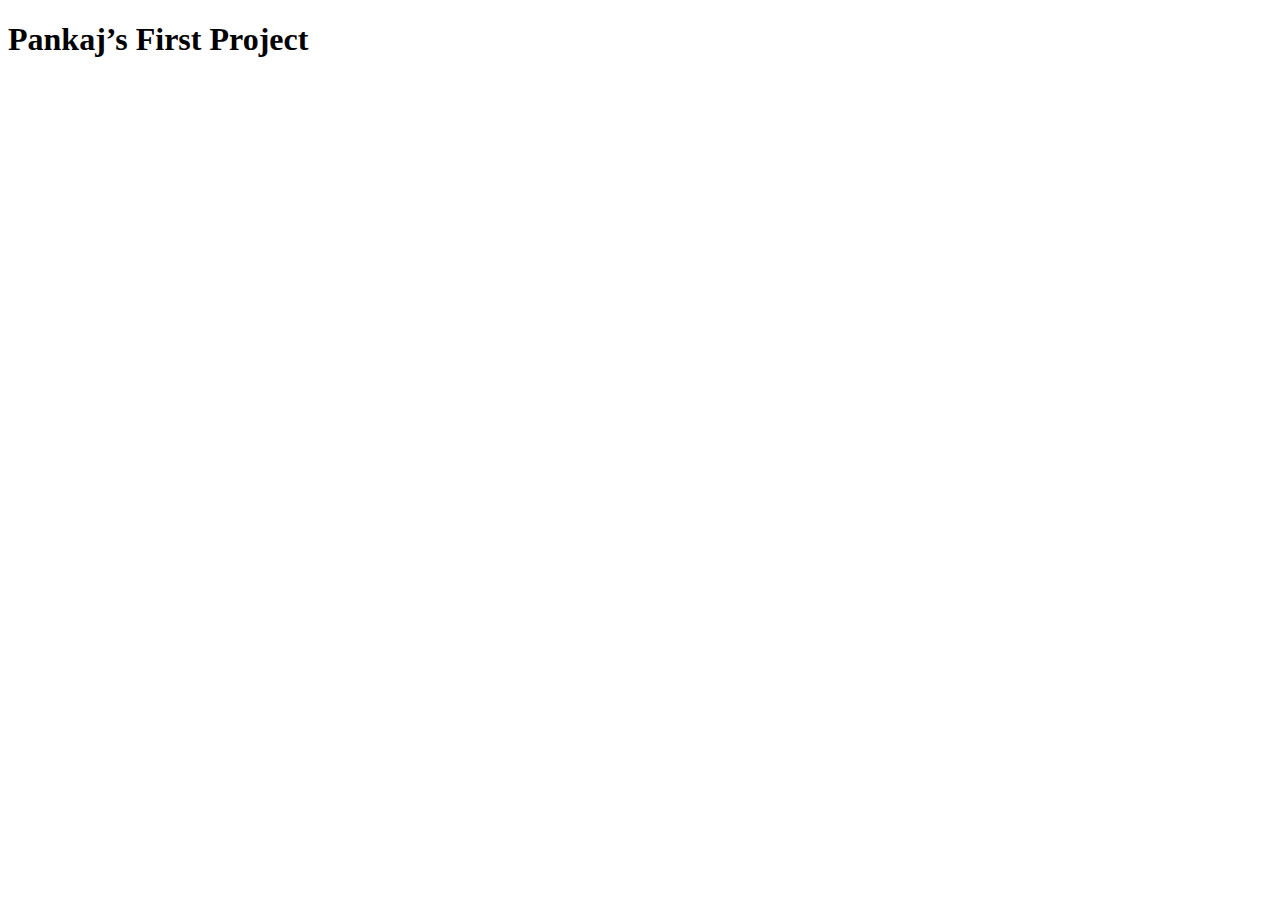
<file: index.html>
<!DOCTYPE html>
<html lang="en">
  <head>
    <meta charset="UTF-8" />
    <meta http-equiv="X-UA-Compatible" content="IE=edge" />
    <meta name="viewport" content="width=device-width, initial-scale=1.0" />
    <title>Document</title>
  </head>
  <body>
    <div class="container">
      <h1>Pankaj’s First Project</h1>
    </div>
  </body>
</html>
</file>
